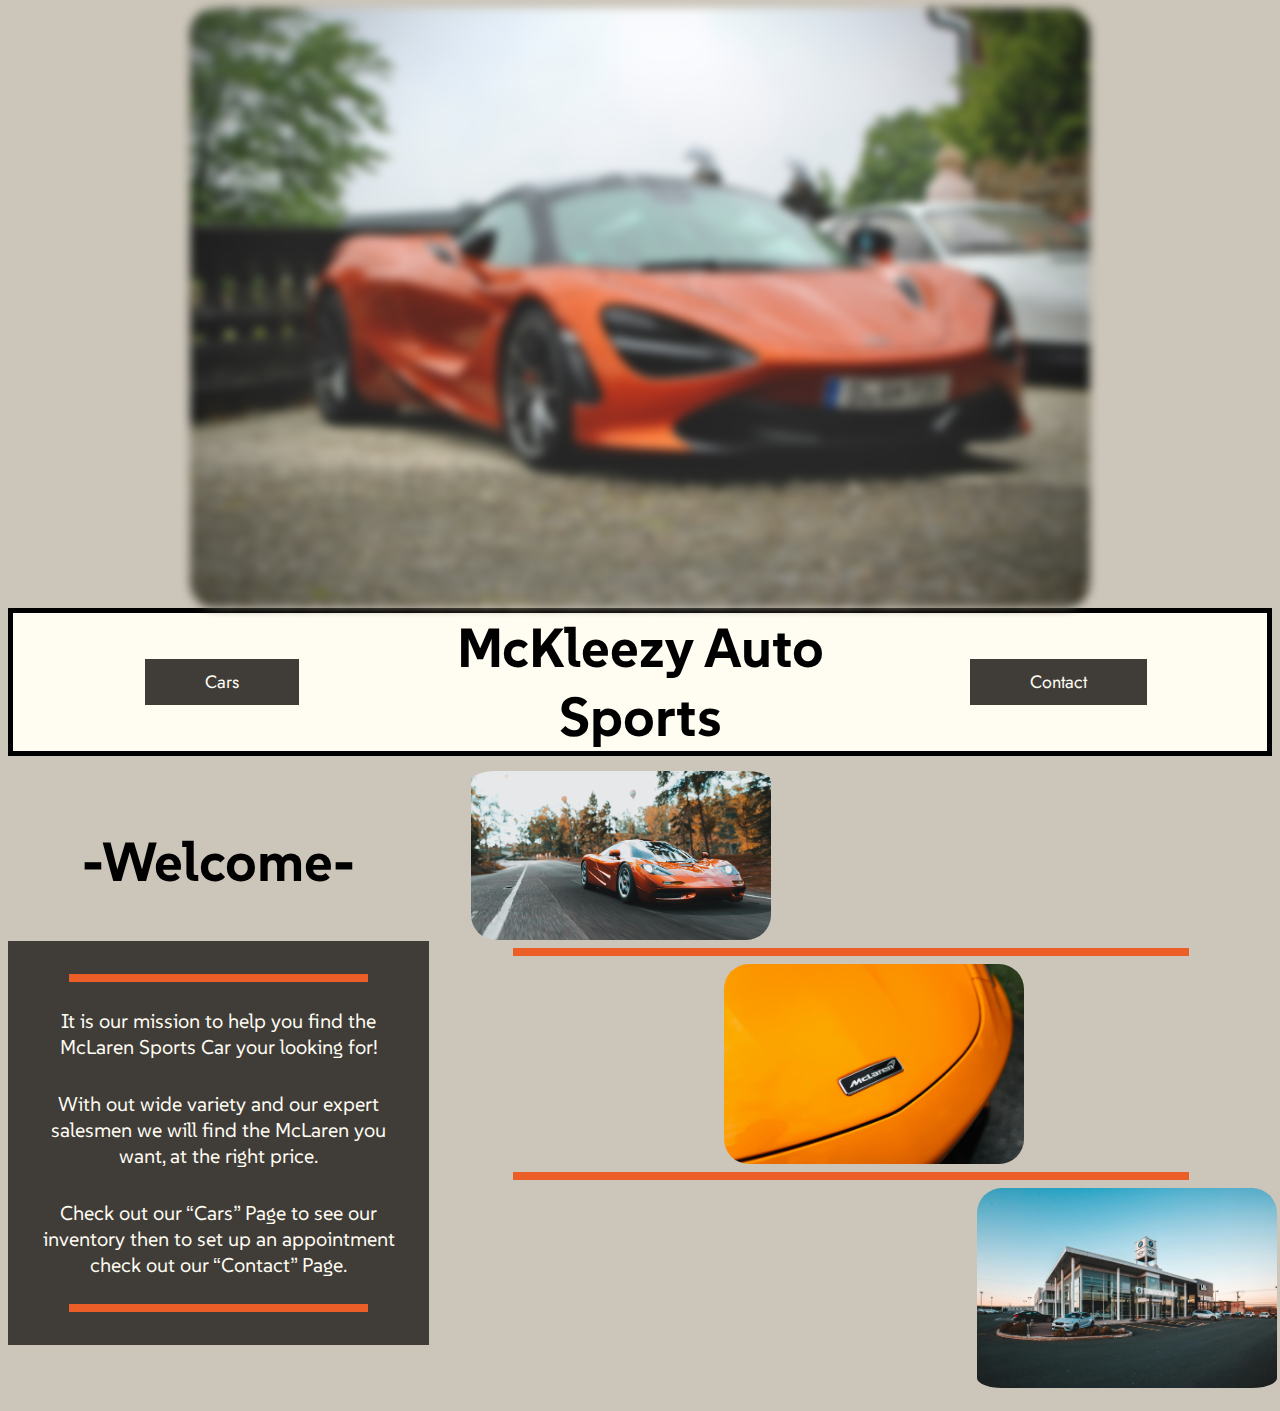
<file: index.html>
<!DOCTYPE html>
<html lang="en">
<head>
    <meta charset="UTF-8">
    <meta name="viewport" content="width=device-width, initial-scale=1.0">
    <title>McKleezy Auto Sports - Home</title>
    <link rel="stylesheet" href="./css/index.css">
</head>
<body>
<!--Id's should never be duplicated -->
        <img src="./images/mckleezyHeader.jpg" alt="McLaren Header" id="HeaderImage">
    <div id="banner">
        <a href="./html/products.html">Cars</a>
        <h1>McKleezy Auto Sports</h1>
        <a href="./html/contact.html">Contact</a>
    </div>
    <div id="bigContainer">
    <div id="welcomeArea">
        <h2>-Welcome-</h2>
        <div id="paraContainer">
            <hr width="80%" size="8" color="#eb5e28">
            <p>It is our mission to help you find the McLaren Sports Car your looking for!</p>
            <p>With out wide variety and our expert salesmen we will find the McLaren you want, at the right price.</p>
            <p>Check out our “Cars” Page to see our inventory then to set up an appointment check out our “Contact” Page.</p>
            <hr width="80%" size="8" color="#eb5e28">
        </div>
    </div>
    <div id="imageArea">
        <img src="./images/mclarenP1Hp1.jpg" alt="Orange Mclaren P1" id="firstImg">
        <hr width="80%" size="8" color="#eb5e28">
        <img src="./images/mclarenHp3.jpg" alt="Front Hood of Orange McLaren" id="secondImg">
        <hr width="80%" size="8" color="#eb5e28">
        <img src="./images/mclarenHp2DealerShip.jpg" alt="McKleezy Dealership" id="thirdImage">
    </div>
    </div>
</body>
</html>
</file>
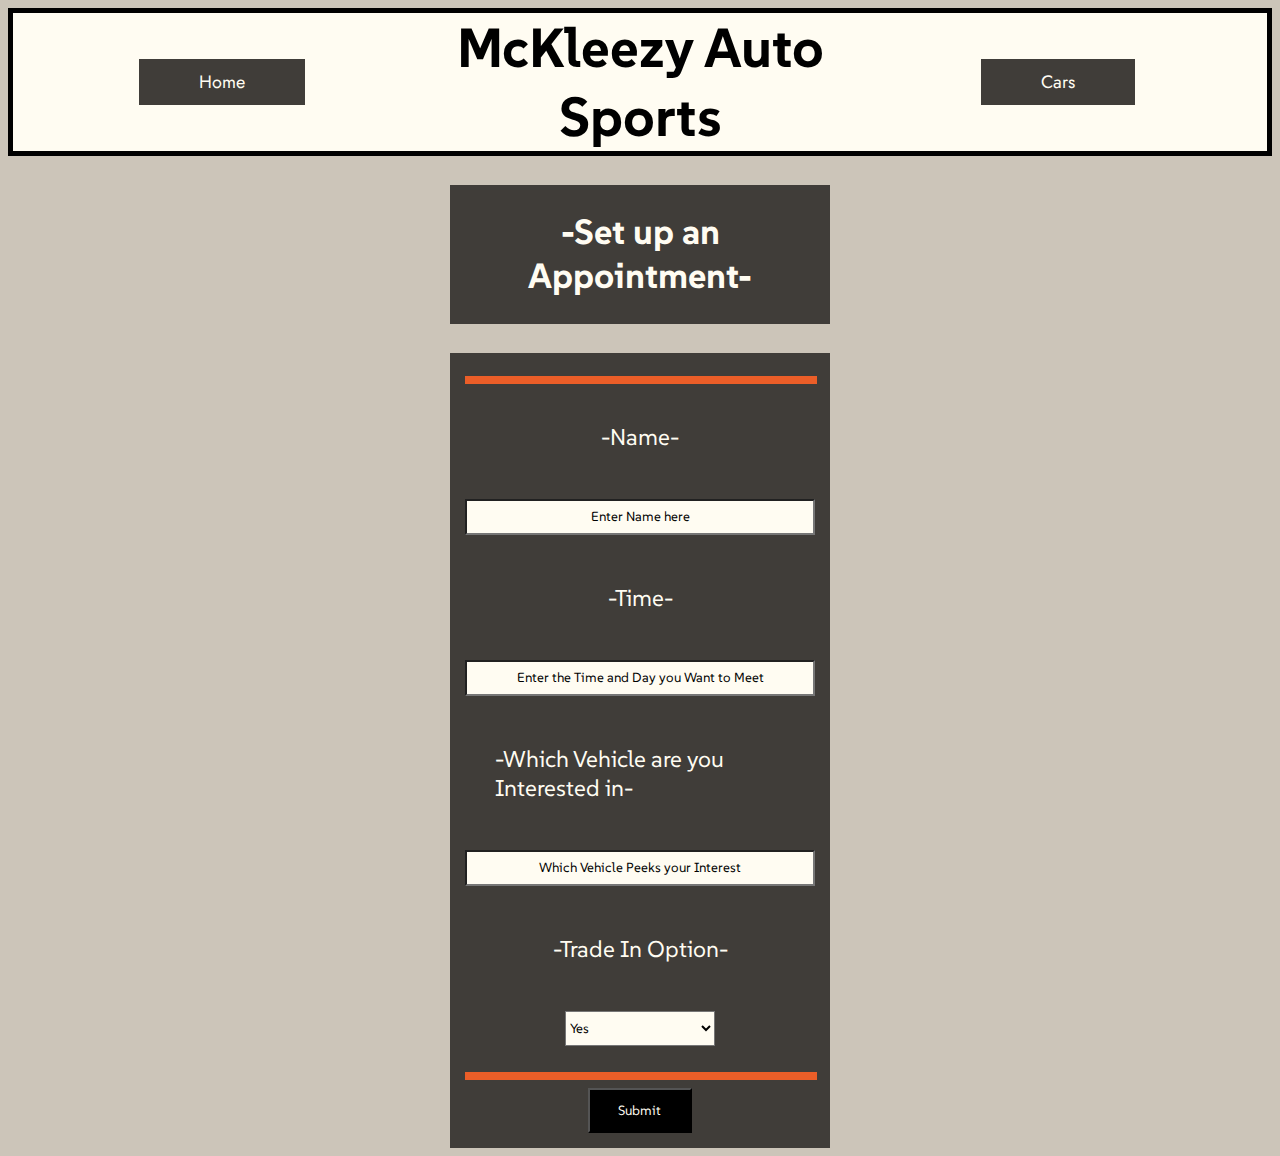
<file: html/contact.html>
<!DOCTYPE html>
<html lang="en">
<head>
    <meta charset="UTF-8">
    <meta name="viewport" content="width=device-width, initial-scale=1.0">
    <title>McKleezy Auto Sports - Contact</title>
    <link rel="stylesheet" href="../css/contact.css">
</head>
<body>
    <div id="contactBanner">
        <a href="../index.html">Home</a>
        <h1>McKleezy Auto Sports</h1>
        <a href="./products.html">Cars</a>
    </div>
        <h2>-Set up an Appointment-</h2>
        <form>
            <hr width="100%" size="8" color="#eb5e28">
            <label for="name">-Name-</label>
            <br>
            <input type="text" name="name" id="name" placeholder="Enter Name here">
            <br>
            <label for="time">-Time-</label>
            <br>
            <input type="text" name="time" id="time" placeholder="Enter the Time and Day you Want to Meet">
            <br>
            <label for="whatCar">-Which Vehicle are you Interested in-</label>
            <br>
            <input type="text" name="car" id="car" placeholder="Which Vehicle Peeks your Interest">
            <br>
            <label for="tradeIn">-Trade In Option-</label>
            <br>
            <select name="tradeIn" id="tradeIn">
                <option value="yes">Yes</option>
                <option value="no">No</option>
            </select>
            <br>
            <hr width="100%" size="8" color="#eb5e28">
            <button type="submit">Submit</button>
        </form>    
</body>
</html>
</file>
<file: css/index.css>
@import url('https://fonts.googleapis.com/css2?family=SUSE:wght@100..800&display=swap');
@import url('https://fonts.googleapis.com/css2?family=Roboto+Condensed:ital,wght@0,100..900;1,100..900&display=swap');
@import url('https://fonts.googleapis.com/css2?family=Jost:ital,wght@1,100..900&display=swap');

body {
    margin: 0.5;
    background-color: #ccc5b9;
}

h1, a, h2, p {
    font-family: SUSE;
}

h1 {
    font-size: 55px;
    margin: 0px;
}

a {
    color: #fffcf2;
    font-size: 18px;
    background-color: #403d39;
    margin: 20px;
    padding: 10px;
    padding-left: 60px;
    padding-right: 60px;
    max-width: 20%;
    text-decoration: none;
    font-family: Jost;
}

#banner a {
    margin: auto;
}

#banner {
    display: grid;
    grid-template-columns: 1fr 1fr 1fr;
    text-align: center;
    border: 5px solid black;
    background-color: #fffcf2;
}

#HeaderImage {
    width: 100vh;
    max-width: 100%;
    object-fit: contain;
    /*margin: none;*/
    display: block;
    margin: auto;
    /*margin-right: auto;*/
    filter: blur(5px);
}

#bigContainer {
    display: grid;
    grid-template-columns: 1fr 2fr;
}

#paraContainer {
    background-color: #403d39;
    color: #fffcf2;
    padding: 25px;
}

h2 {
    text-align: center;
    padding-top: 25px;
    font-size: 55px;
}

p {
    text-align: center;
    padding: 1.5%;
    font-size: 20px;
}

#imageArea {
    display: grid;
    grid-template-rows: 1fr 1fr 1fr;
    grid-template-rows: max-content;
    
}

#firstImg {
    margin-left: 5%;
    padding-top: 15px;
    width: 300px;
}

#secondImg {
    margin-left: 35%;
    width: 300px;
}

#thirdImage {
    margin-left: 65%;
    padding-bottom: 15px;
    width: 300px;
}

img {
    border-radius: 25px;
}

@media screen and (max-width: 500px) {

    h2 {
        padding: 5%;
    }

    #bigContainer {
        display: flex;
        flex-direction: column;
    }

    #imageArea {
        display: flex;
        flex-direction: column;
        align-items: center;
    }

    #firstImg, #secondImg, #thirdImage  {
        margin: auto;
        padding-top: 15px;
    }


    /*Banner Media*/

    h1 {
        font-size: 25px;
        grid-row: 1;
        grid-column: span 2;
        padding-bottom: 10px;
    }

    a {
        font-size: 12px;
        padding-left: 25px;
        padding-right: 25px;
    }

    #banner {
        border: 3px solid black;
        padding: 2%;
        display: grid;
        grid-template-columns: 1fr 1fr;
        grid-template-rows: 1fr 1fr;
    }

    /*End*/

}
</file>
<file: css/contact.css>
@import url('https://fonts.googleapis.com/css2?family=SUSE:wght@100..800&display=swap');
@import url('https://fonts.googleapis.com/css2?family=Roboto+Condensed:ital,wght@0,100..900;1,100..900&display=swap');
@import url('https://fonts.googleapis.com/css2?family=Jost:ital,wght@1,100..900&display=swap');

body {
    margin: 0.5;
    background-color: #ccc5b9;
}

h1, a, h2, p, label,input, button, select {
    font-family: SUSE;
}

h1 {
    font-size: 55px;
    margin: 0px;
}

h2 {
    text-align: center;
    background-color: #403d39;
    margin-left: 35%;
    margin-right: 35%;
    padding: 2%;
    color: #fffcf2;
    font-size: 35px;
}

a {
    color: #fffcf2;
    font-size: 18px;
    background-color: #403d39;
    margin: 20px;
    padding: 10px;
    padding-left: 60px;
    padding-right: 60px;
    max-width: 20%;
    text-decoration: none;
    font-family: Jost;
}

#contactBanner {
    display: grid;
    grid-template-columns: 1fr 1fr 1fr;
    text-align: center;
    border: 5px solid black;
    background-color: #fffcf2;
}

#contactBanner a {
    margin: auto;
}

form {
    display: flex;
    flex-direction: column;
    margin-left: 35%;
    margin-right: 35%;
    background-color: #403d39;
    border: 15px solid #403d39;  
}

label {
    display: block;
    margin: auto;
    padding: 30px;
    font-size: 23px;
    color: #fffcf2;
}

button {
    width: 30%;
    height: 45px;
    display: block;
    margin: auto;
    background-color: black;
    color: #fffcf2;
}

input {
    height: 30px;
    background-color: #fffcf2;
}

input::placeholder {
    text-align: center;
    color: black;
}

select {
    display: block;
    margin: auto;
    width: 150px;
    height: 35px;
    background-color: #fffcf2;
}

@media screen and (max-width: 500px) {
    /*Banner Media*/

    h1 {
        font-size: 25px;
        grid-row: 1;
        grid-column: span 2;
        padding-bottom: 10px;
    }

    a {
        font-size: 12px;
        padding-left: 25px;
        padding-right: 25px;
    }

    #contactBanner {
        border: 3px solid black;
        padding: 2%;
        display: grid;
        grid-template-columns: 1fr 1fr;
        grid-template-rows: 1fr 1fr;
    }

/*End*/

    form {
        margin: 0;
        font-size: 1.5em;
    }
    
    input {
        font-size: 15px;
        height: 50px;
    }

    button {
        height: 50px;
        width: 150px;
    }

    label {
        font-size: 20px;
    }

    select {
        height: 50px;
    }

    h2 {
        font-size: 20px;
        margin-left: 20%;
        margin-right: 20%;
    }


}
</file>
